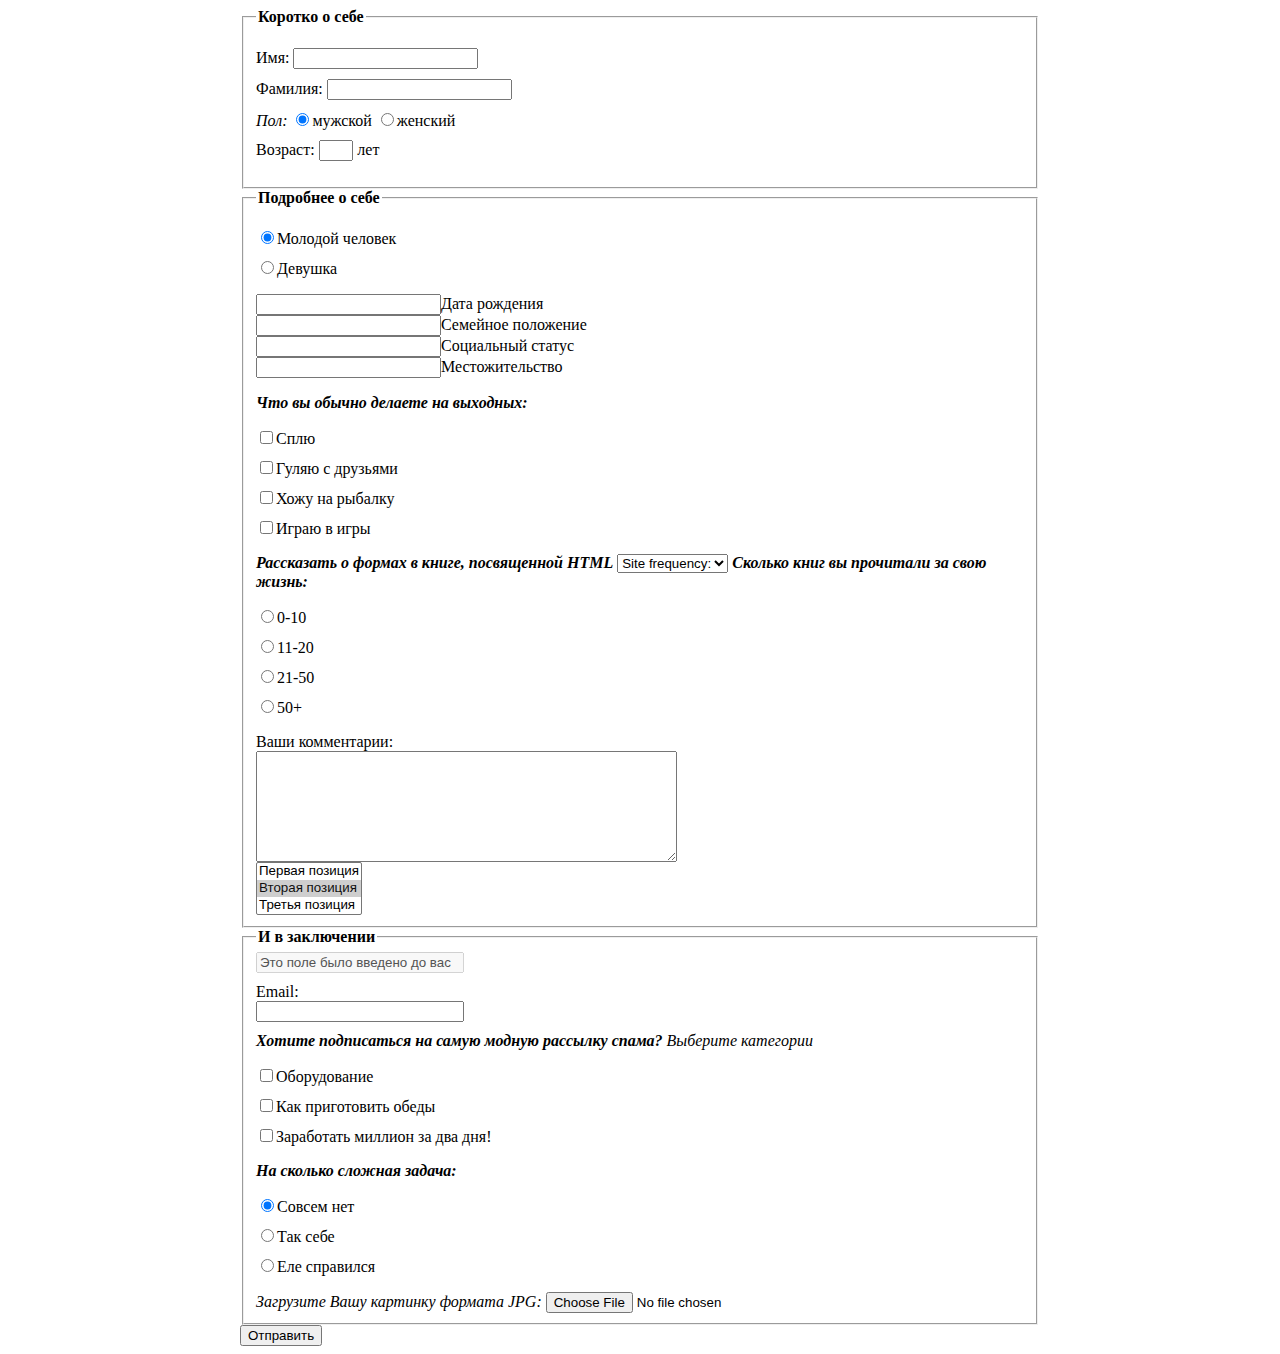
<file: 16/form/index.html>
<!DOCTYPE html PUBLIC "-//W3C//DTD XHTML 1.0 Strict//EN" "http://www.w3.org/TR/xhtml1/DTD/xhtml1-strict.dtd">
<html xmlns="http://www.w3.org/1999/xhtml">
 <head>
  <title>home work 3</title>
  <link rel="stylesheet" href="style.css" />
  <meta http-equiv="Content-Type" content="text/html; charset=utf-8" />
 </head>
 <body>
    <div class="wrapper">
    <form method="post" action="hello.php"  enctype="multipart/form-data" > 

    <!--  ___________________________________________________________  Коротко о себе  ___________________________________________________      -->
        <fieldset>
          <legend>Коротко о себе</legend>
            <ul>
             <li>
                <label>Имя: </label><input id="name" type="text" name="name" required="required" /> 
             </li>
             <li>
                <label>Фамилия: <input type="text" name="surname" required="required" /></label>
             </li>  
             <li> 
                <span>Пол:</span>
                <label><input type="radio" name="sex" value="male" checked="checked" />мужской</label> 
                <label><input type="radio" name="sex" value="female" />женский</label>
             </li> 
             <li>
                <label>Возраст: <input id="age" name="years-old" type="text" /> лет</label>
             </li>
            </ul>
        </fieldset>
        
    <!--  ____________________________________________________________ Подробнее о себе   ___________________________________________________    -->
        <fieldset>
           <legend>Подробнее о себе</legend>
            <ul>
                <li>
                     <label><input type="radio" name="sex-detail" value="male" checked="checked" />Молодой человек</label> 
                </li>
                <li>
                     <label><input type="radio" name="sex-detail" value="female" />Девушка</label>
                </li>
            </ul>
            <ul>
                <li class="zero-margin">
                     <label><input type="text" name="birthday" />Дата рождения</label>
                </li>
                <li class="zero-margin">
                     <label><input type="text" name="marital-status" />Семейное положение</label>
                </li>
                <li class="zero-margin">
                     <label><input type="text" name="social-status" />Социальный статус</label>
                </li>
                <li class="zero-margin">
                     <label><input type="text" name="residence" />Местожительство</label>
                </li>
            </ul>

            <span class="bold">Что вы обычно делаете на выходных:</span>

            <ul>
                <li>
                     <label><input type="checkbox" name="entertainment[]" value="sleep" />Сплю</label> 
                </li>
                <li>
                     <label><input type="checkbox" name="entertainment[]" value="friends" />Гуляю с друзьями</label>
                </li>
                <li>
                     <label><input type="checkbox" name="entertainment[]" value="fishing" />Хожу на рыбалку</label> 
                </li>
                <li>
                     <label><input type="checkbox" name="entertainment[]" value="games" />Играю в игры</label>
                </li>
            </ul>

            <span class="bold">Рассказать о формах в книге, посвященной HTML</span>
                <select name="select-test">
                    <option>Site frequency:</option>
                    <option value="HTMLBook">HTMLBook</option>
                    <option value="W3School">W3School</option>
                    <option value="ruseller.com">ruseller.com</option>
                </select>

            <span class="bold">Сколько книг вы прочитали за свою жизнь:</span>

            <ul id="books-readed">
                <li>
                     <label><input type="radio" name="books-quantity" value="range-0-10" />0-10</label> 
                </li>
                <li>
                     <label><input type="radio" name="books-quantity" value="range-11-20" />11-20</label> 
                </li>
                <li>
                     <label><input type="radio" name="books-quantity" value="range-21-50" />21-50</label> 
                </li>
                <li>
                     <label><input type="radio" name="books-quantity" value="range-50+" />50+</label> 
                </li>
            </ul>
            <label >Ваши комментарии:<textarea name="text" id="comments" rows="7" cols="50"></textarea></label>
            <select multiple="multiple" size="3">
                     <option value="first-position">Первая позиция</option>
                     <option value="second-position" selected="selected">Вторая позиция</option>
                     <option value="third-position">Третья позиция</option>
            </select>

        </fieldset>

    <!-- ________________________________________________________________ И в заключении __________________________________________________________  -->
        <fieldset>
            <legend>И в заключении</legend>
            <input id="disabled-input" type="text" name="disabled-input" value="Это поле было введено до вас" disabled="disabled"/>
            
            <label>Email:</label>
            <input id="email-input" type="text" name="e-mail"/>
            
            <span class="bold">Хотите подписаться на самую модную рассылку спама?</span>
            <span>Выберите категории</span>
            <ul>
                <li>
                     <label><input type="checkbox" name="spam-category[]" value="equipment" />Оборудование</label> 
                </li>
                <li>
                     <label><input type="checkbox" name="spam-category[]" value="cooking" />Как приготовить обеды</label>
                </li>
                <li>
                     <label><input type="checkbox" name="spam-category[]" value="get-rich" />Заработать миллион за два дня!</label> 
                </li>
            </ul>

            <span class="bold">На сколько сложная задача:</span>
            <ul>
                <li>
                     <label><input type="radio" name="difficulty" value="easy" checked="checked" />Совсем нет</label> 
                </li>
                <li>
                     <label><input type="radio" name="difficulty" value="medium"  />Так себе</label> 
                </li>
                <li>
                     <label><input type="radio" name="difficulty" value="hard" />Еле справился</label> 
                </li>

            </ul>
            <span>Загрузите Вашу картинку формата JPG: </span><input type="file" name="image" accept=".jpg" />
        </fieldset>
        <div id="for-submit">
        <input type="submit" name="submition" value="Отправить" />
        </div>
    </form>
</div>
 </body>
</html>
</file>
<file: 16/form/style.css>
.wrapper {
	width:800px;
	margin:auto;
}
legend {
	font-weight: bold;
}
li {
	list-style: none;
	margin-bottom: 10px;
}
#age {
	width:2em;
	-moz-appearance: textfield;
}
#age::-webkit-inner-spin-button { 
  display: none;
}
.zero-margin {
	margin:0;
}
.bold {
	font-weight: bold;
}
ul {
	margin-left:-40px;
}
#comments {
	display:block;
}
#disabled-input, #email-input {
	display: block;
    width: 200px;
    margin-bottom:10px;
}
span {
	font-style: italic;

}
h1 {
	text-align: center;
}
</file>
